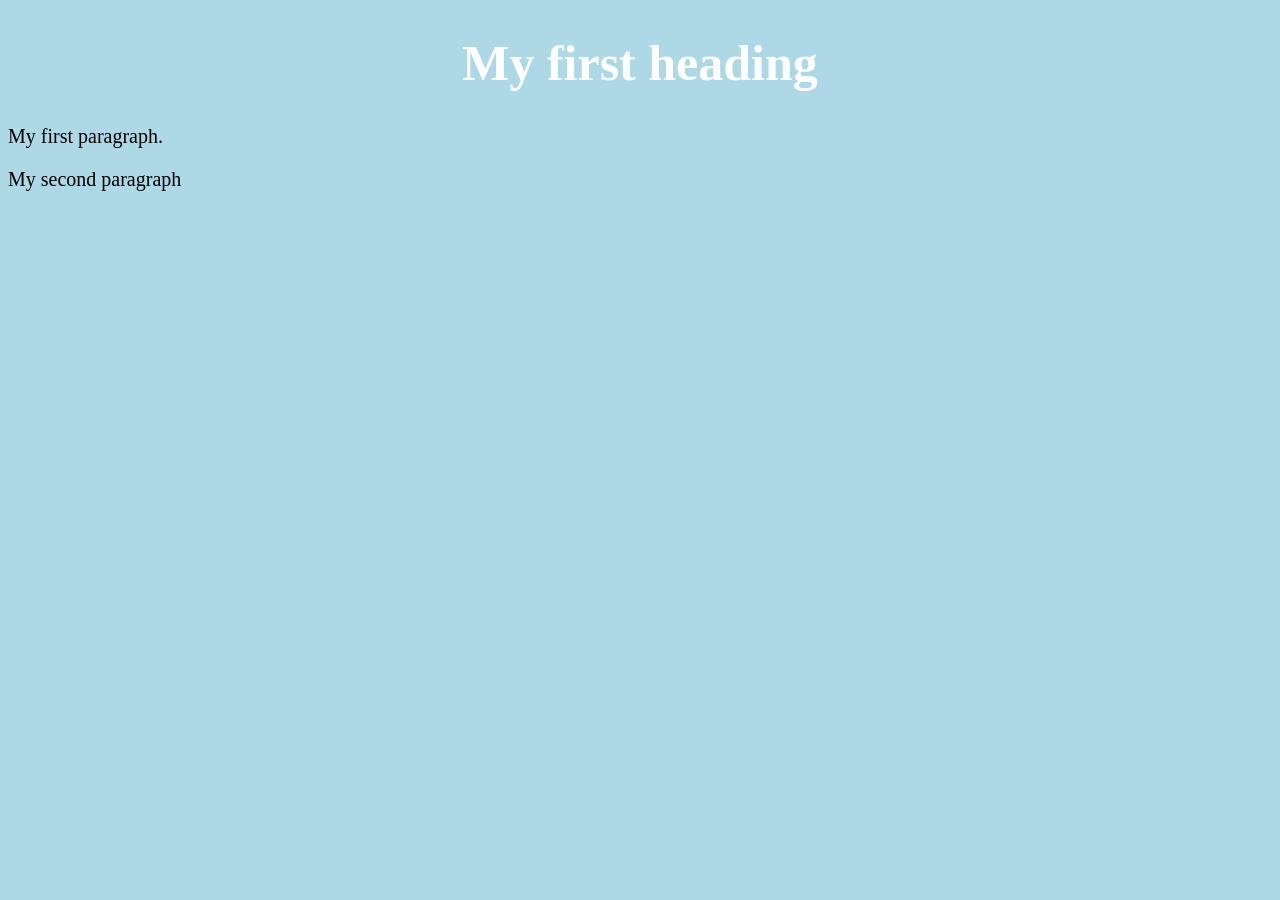
<file: index.html>
<!DOCTYPE html>
<html>
	<head>
		<title>Page 1 (Index page)</title>
		<link rel="stylesheet" href="styles.css">
	</head>
<body>

	<h1>My first heading</h1>
	<p>My first paragraph.</p>
	<p>My second paragraph</p>
</body>
</html>
</file>
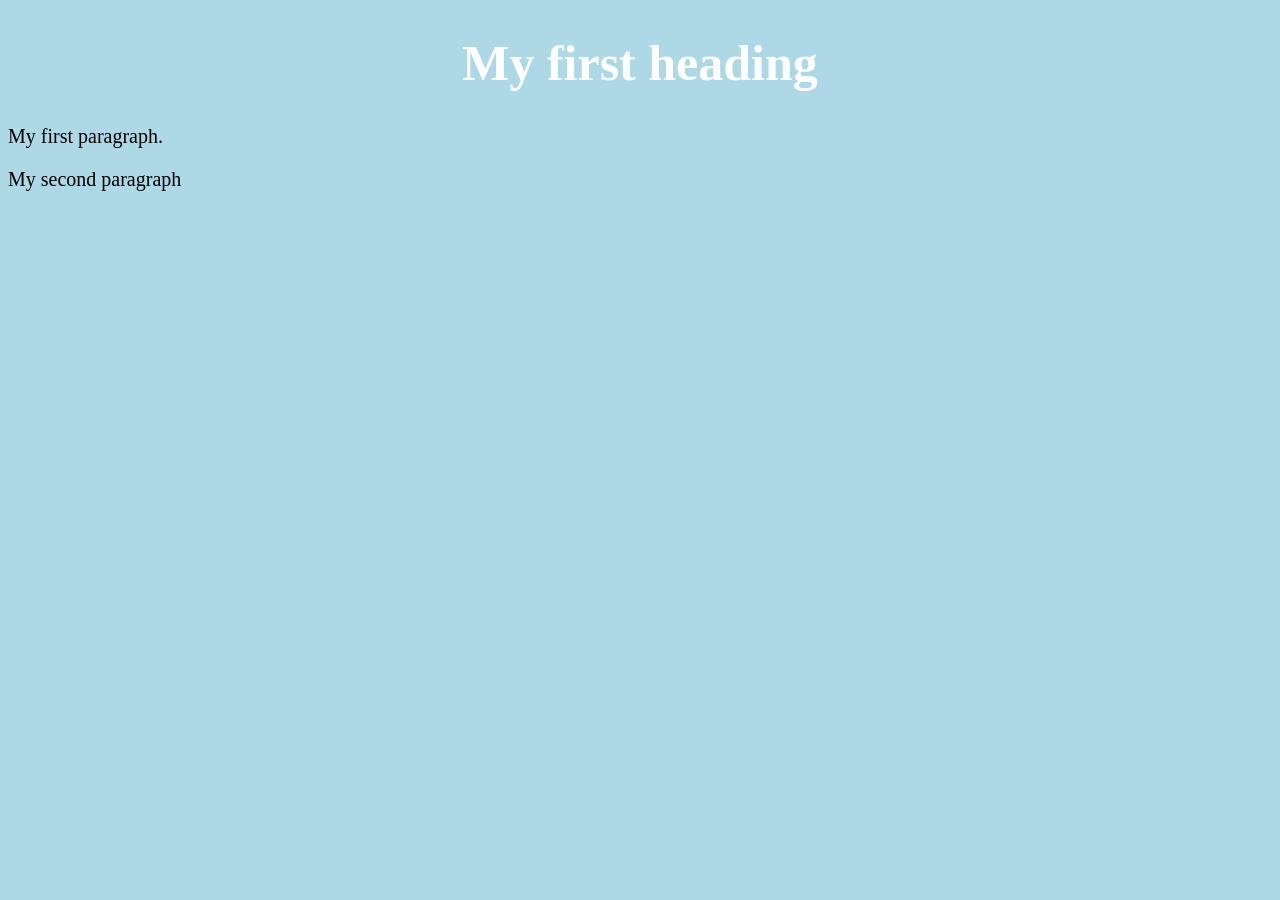
<file: web_pages/index.html>
<!DOCTYPE html>
<html>
	<head>
		<title>Page 1 (Index page)</title>
		<link rel="stylesheet" href="/css/styles.css">
	</head>
<body>

	<h1>My first heading</h1>
	<p>My first paragraph.</p>
	<p>My second paragraph</p>
</body>
</html>
</file>
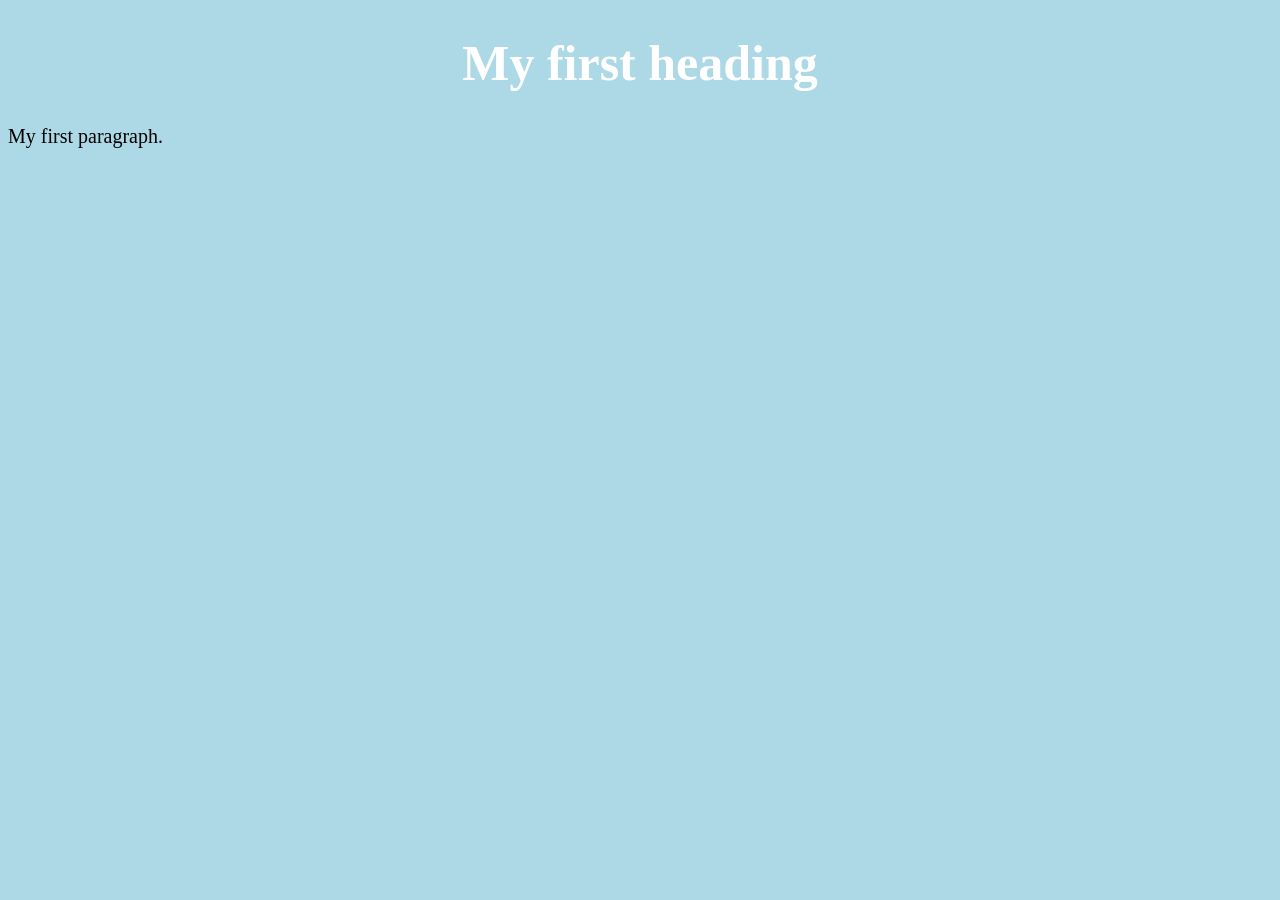
<file: web_pages/page2.html>
<!DOCTYPE html>
<html>
	<head>
		<title>Page 2 Title</title>
		<link rel="stylesheet" href="/css/styles.css">
	</head>
	<body>

		<h1>My first heading</h1>
		<p>My first paragraph.</p>

</body>
</html>
</file>
<file: styles.css>
body {
     	background-color: lightblue;
}

h1 {
 	color: white;
        text-align: center;
}

p {
	font-fanily: verdena;
        font-size: 20px;
}                

h1 {
	font-size:50px;

}

h3 {
	font-size:22px

}
</file>
<file: css/styles.css>
body {
     	background-color: lightblue;
}

h1 {
 	color: white;
        text-align: center;
}

p {
	font-fanily: verdena;
        font-size: 20px;
}                

h1 {
	font-size:50px;

}

h3 {
	font-size:22px

}
</file>
